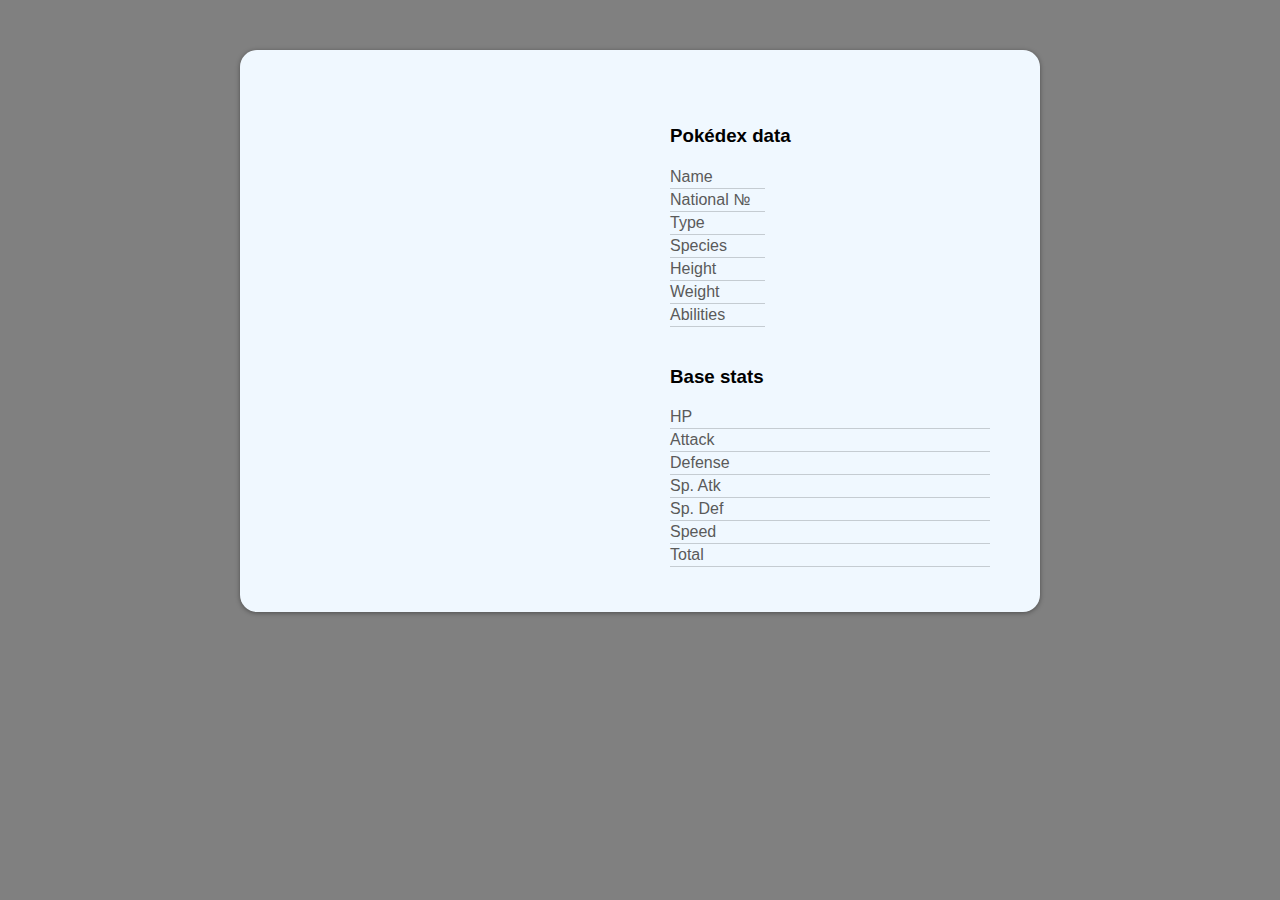
<file: pokemon.html>
<html lang="en">
  <head>
    <meta charset="UTF-8" />
    <meta name="viewport" content="width=device-width, initial-scale=1.0" />
    <title class="pokemon-page-name"></title>
    <link rel="stylesheet" href="style.css" />
    
    <script src="https://ajax.googleapis.com/ajax/libs/jquery/3.7.1/jquery.min.js"></script>
    <script src="pokemon.js"></script>
  </head>
  <body>
    <div class="pokemon-page">
      <h1 id="pokemon-page-name"></h1>
      <div class="pokemon-main-content">
        <div class="pokemon-page-image"></div>
        <div class="pokemon-page-details">
          <h3>Pokédex data</h3>
          <table>
            <tr>
              <td>Name</td>
              <td class="pokemon-page-name"></td>
            </tr>
            <tr>
              <td>National №</td>
              <td class="pokemon-page-id"></td>
            </tr>
            <tr>
              <td>Type</td>
              <td class="pokemon-type"></td>
            </tr>
            <tr>
              <td>Species</td>
              <td class="pokemon-page-species"></td>
            </tr>
            <tr>
              <td>Height</td>
              <td class="pokemon-page-height"></td>
            </tr>
            <tr>
              <td>Weight</td>
              <td class="pokemon-page-weight"></td>
            </tr>
            <tr>
              <td>Abilities</td>
              <td class="pokemon-page-abilities"></td>
            </tr>
          </table>
        </div>
        <div>
            <p class="pokemon-page-description"></p>
        </div>
        <div class="pokemon-page-stats">
          <h3>Base stats</h3>
          <table>
            <tr>
                <td style="width: 15%;">HP</td>
                <td style="width: 15%;" class="hp-val"></td>
                <td class="bar hp"><div></div></td>
            </tr>
            <tr>
                <td>Attack</td>
                <td class="attack-val"></td>
                <td class="bar attack"><div></div></td>
            </tr>
            <tr>
                <td>Defense</td>
                <td class="defense-val"></td>
                <td class="bar defense"><div></div></td>
            </tr>
            <tr>
                <td>Sp. Atk</td>
                <td class="sp-attack-val"></td>
                <td class="bar sp-attack"><div></div></td>
            </tr>
            <tr>
                <td>Sp. Def</td>
                <td class="sp-defense-val"></td>
                <td class="bar sp-defense"><div></div></td>
            </tr>
            <tr>
                <td>Speed</td>
                <td class="speed-val"></td>
                <td class="bar speed"><div></div></td>
            </tr>
            <tr>
                <td>Total</td>
                <td colspan="2" class="total"></td>
            </tr>
          </table>
        </div>
      </div>
    </div>
  </body>
</html>
</file>
<file: style.css>
*{
    font-family: 'Gill Sans', 'Gill Sans MT', Calibri, 'Trebuchet MS', sans-serif;
    box-sizing: border-box;
}
body{
    background-color: gray;
    background-attachment: fixed;
    background-position:center;
}
body h1{
    color: white;
    text-align: center;
}
.main-container{
    text-align: center;
}
.pokemon-container{
    display: inline-grid;
    grid-template-columns: auto auto auto auto auto auto auto auto auto auto;
    gap: 17px;
}
.card{
    background-color: #ffffff;
    border-width: 10px;
    width: 150px;
    height: 220px;  
    border-radius: 10px;
}
.card img{
    border-top-left-radius: 9px;
    border-top-right-radius: 9px;
    width: 100%;
    height: 145px;
    padding: 20px;
}
.card ul{
    padding: 0px;
    margin: 0px;
    text-align: center;
}
.pokemon-id{
    padding-top: 5px;
    font-size: 10px;
}
.pokemon-name{
    padding-bottom: 4px;
    color: blue;
    font-weight: bold;
}
.card:hover:has(.normal){
  background-color: #ffffff;
  border-width: 10px;
  border-color: black;
  width: 150px;
  height: 220px;  
  border-radius: 10px;
  filter:drop-shadow(0 1px 15px #A8A77A);
  transition: 0.3s;
}
.normal{
    background-color: #A8A77A;
    color: #ffffff;
    border-radius: 30px;
    padding-left: 5px;
    padding-right: 5px;
}
.fire{
    background-color: #EE8130;
    color: #ffffff;
    border-radius: 30px;
    padding-left: 5px;
    padding-right: 5px;
}
.card:hover:has(.fire){
  background-color: #ffffff;
  border-width: 10px;
  border-color: black;
  width: 150px;
  height: 220px;  
  border-radius: 10px;
  filter:drop-shadow(0 1px 15px #EE8130);
  transition: 0.3s;
}
.water{
    background-color: #6390F0;
    color: #ffffff;
    border-radius: 30px;
    padding-left: 5px;
    padding-right: 5px;
}
.card:hover:has(.water){
  background-color: #ffffff;
  border-width: 10px;
  border-color: black;
  width: 150px;
  height: 220px;  
  border-radius: 10px;
  filter:drop-shadow(0 1px 15px #6390F0);
  transition: 0.3s;
}
.poison{
    background-color: #A33EA1;
    color: #ffffff;
    border-radius: 30px;
    padding-left: 5px;
    padding-right: 5px;
}
.card:hover:has(.poison){
  background-color: #ffffff;
  border-width: 10px;
  border-color: black;
  width: 150px;
  height: 220px;  
  border-radius: 10px;
  filter:drop-shadow(0 1px 15px #A33EA1);
  transition: 0.3s;
}
.grass{
    background-color: #7AC74C;
    color: #ffffff;
    border-radius: 30px;
    padding-left: 5px;
    padding-right: 5px;
}
.card:hover:has(.grass){
  background-color: #ffffff;
  border-width: 10px;
  border-color: black;
  width: 150px;
  height: 220px;  
  border-radius: 10px;
  filter:drop-shadow(0 1px 15px #7AC74C);
  transition: 0.3s;
}
.electric{
    background-color: #F7D02C;
    color: #ffffff;
    border-radius: 30px;
    padding-left: 5px;
    padding-right: 5px;
}
.card:hover:has(.electric){
  background-color: #ffffff;
  border-width: 10px;
  border-color: black;
  width: 150px;
  height: 220px;  
  border-radius: 10px;
  filter:drop-shadow(0 1px 15px #F7D02C);
  transition: 0.3s;
}
.ice{
    background-color: #96D9D6;
    color: #ffffff;
    border-radius: 30px;
    padding-left: 5px;
    padding-right: 5px;
}
.card:hover:has(.ice){
  background-color: #ffffff;
  border-width: 10px;
  border-color: black;
  width: 150px;
  height: 220px;  
  border-radius: 10px;
  filter:drop-shadow(0 1px 15px #96D9D6);
  transition: 0.3s;
}
.fighting{
    background-color: #C22E28;
    color: #ffffff;
    border-radius: 30px;
    padding-left: 5px;
    padding-right: 5px;
}
.card:hover:has(.fighting){
  background-color: #ffffff;
  border-width: 10px;
  border-color: black;
  width: 150px;
  height: 220px;  
  border-radius: 10px;
  filter:drop-shadow(0 1px 15px #C22E28);
  transition: 0.3s;
}
.ground{
    background-color: #E2BF65;
    color: #ffffff;
    border-radius: 30px;
    padding-left: 5px;
    padding-right: 5px;
}
.card:hover:has(.ground){
  background-color: #ffffff;
  border-width: 10px;
  border-color: black;
  width: 150px;
  height: 220px;  
  border-radius: 10px;
  filter:drop-shadow(0 1px 15px #E2BF65);
  transition: 0.3s;
}
.flying{
    background-color: #A98FF3;
    color: #ffffff;
    border-radius: 30px;
    padding-left: 5px;
    padding-right: 5px;
}
.card:hover:has(.flying){
  background-color: #ffffff;
  border-width: 10px;
  border-color: black;
  width: 150px;
  height: 220px;  
  border-radius: 10px;
  filter:drop-shadow(0 1px 15px #A98FF3);
  transition: 0.3s;
}
.bug{
    background-color: #A6B91A;
    color: #ffffff;
    border-radius: 30px;
    padding-left: 5px;
    padding-right: 5px;
}
.card:hover:has(.bug){
  background-color: #ffffff;
  border-width: 10px;
  border-color: black;
  width: 150px;
  height: 220px;  
  border-radius: 10px;
  filter:drop-shadow(0 1px 15px #A6B91A);
  transition: 0.3s;
}
.rock{
    background-color: #B6A136;
    color: #ffffff;
    border-radius: 30px;
    padding-left: 5px;
    padding-right: 5px;
}
.card:hover:has(.rock){
  background-color: #ffffff;
  border-width: 10px;
  border-color: black;
  width: 150px;
  height: 220px;  
  border-radius: 10px;
  filter:drop-shadow(0 1px 15px #B6A136);
  transition: 0.3s;
}
.ghost{
    background-color: #735797;
    color: #ffffff;
    border-radius: 30px;
    padding-left: 5px;
    padding-right: 5px;
}
.card:hover:has(.ghost){
  background-color: #ffffff;
  border-width: 10px;
  border-color: black;
  width: 150px;
  height: 220px;  
  border-radius: 10px;
  filter:drop-shadow(0 1px 15px #735797);
  transition: 0.3s;
}
.dragon{
    background-color: #6F35FC;
    color: #ffffff;
    border-radius: 30px;
    padding-left: 5px;
    padding-right: 5px;
}
.card:hover:has(.dragon){
  background-color: #ffffff;
  border-width: 10px;
  border-color: black;
  width: 150px;
  height: 220px;  
  border-radius: 10px;
  filter:drop-shadow(0 1px 15px #6F35FC);
  transition: 0.3s;
}
.dark{
    background-color: #705746;
    color: #ffffff;
    border-radius: 30px;
    padding-left: 5px;
    padding-right: 5px;
}
.card:hover:has(.dark){
  background-color: #ffffff;
  border-width: 10px;
  border-color: black;
  width: 150px;
  height: 220px;  
  border-radius: 10px;
  filter:drop-shadow(0 1px 15px #705746);
  transition: 0.3s;
}
.steel{
    background-color: #B7B7CE;
    color: #ffffff;
    border-radius: 30px;
    padding-left: 5px;
    padding-right: 5px;
}
.card:hover:has(.steel){
  background-color: #ffffff;
  border-width: 10px;
  border-color: black;
  width: 150px;
  height: 220px;  
  border-radius: 10px;
  filter:drop-shadow(0 1px 15px #B7B7CE);
  transition: 0.3s;
}
.fairy{
    background-color: #D685AD;
    color: #ffffff;
    border-radius: 30px;
    padding-left: 5px;
    padding-right: 5px;
}
.card:hover:has(.fairy){
  background-color: #ffffff;
  border-width: 10px;
  border-color: black;
  width: 150px;
  height: 220px;  
  border-radius: 10px;
  filter:drop-shadow(0 1px 15px #D685AD);
  transition: 0.3s;
}
.psychic{
    background-color: #F95587;
    color: #ffffff;
    border-radius: 30px;
    padding-left: 5px;
    padding-right: 5px;
}
.card:hover:has(.psychic){
  background-color: #ffffff;
  border-width: 10px;
  border-color: black;
  width: 150px;
  height: 220px;  
  border-radius: 10px;
  filter:drop-shadow(0 1px 15px #F95587);
  transition: 0.3s;
}

/* pokemon page style */
.pokemon-page {
    width: 800px;
    margin: 50px auto;
    background-color: aliceblue;
    padding: 25px;
    border-radius: 17px;
    box-shadow: 0px 1px 5px #00000065;
  }

  .pokemon-page h1 {
    color: 000;
  }
  .pokemon-page p {
    text-align: center;
    margin: 10px auto;
    font-size: 12px;
  }
  
  .pokemon-page-image {
    width: 380px;
    text-align: center;
  }
  
  .pokemon-page-image img {
    width: 240px;
    margin: 5px auto;
  }
  
  .pokemon-main-content {
    display: grid;
    grid-template-columns: 1fr 1fr;
  }
  
  .pokemon-page-details {
    padding: 10px 25px;
  }
  
  .pokemon-page-abilities span {
    font-weight: 500;
    font-size: 10px;
    margin: auto 2px;
    padding: 2px 5px;
    border-radius: 5px;
    box-shadow: 0 1px 3px -1px #000000d7;
    color: white !important;
  }
  
  .pokemon-page-stats {
    padding: 10px 25px;
  }
  
  .pokemon-page-stats table{
    margin: 10px auto;
    width: 100%;
  }
  
  .pokemon-page-stats table .bar div {
    width: 0px;
    height: 13px;
    background-color: #0dc80d;
  }
  .pokemon-main-content table{
    border-collapse: collapse;
  }
  .pokemon-main-content table tr td {
    border-bottom: 1px solid #0000002d;
    padding: 2px 0px;
  }
  
  .pokemon-page-evolution {
    display: flex;
    flex-wrap: wrap;
  }
  
  .pokemon-main-content table tr td:nth-child(1){
    color: rgb(90, 90, 90);
  }
  
  .pokemon-main-content table tr td:nth-child(2){
    padding-left: 15px;
    font-weight: 500;
  }
  
  .pokemon-page-details:has(.electric) .pokemon-page-abilities span {
    background-color: #c90;
  }
  
  .pokemon-page-details:has(.psychic) .pokemon-page-abilities span {
    background-color: #ff227a;
  }
  
  .pokemon-page-details:has(.grass) .pokemon-page-abilities span {
    background-color: green;
  }
  
  .pokemon-page-details:has(.poison) .pokemon-page-abilities span {
    background-color: purple;
  }
  
  .pokemon-page-details:has(.fire) .pokemon-page-abilities span {
    background-color: rgba(255, 68, 0, 0.81);
  }
  
  .pokemon-page-details:has(.water) .pokemon-page-abilities span {
    background-color: blue;
  }
  
  .pokemon-page-details:has(.flying) .pokemon-page-abilities span {
    background-color: darkblue;
  }
  
  .pokemon-page-details:has(.bug) .pokemon-page-abilities span {
    background-color: darkgreen;
  }
  
  .pokemon-page-details:has(.normal) .pokemon-page-abilities span {
    background-color: grey;
  }
  
  .pokemon-page-details:has(.ground) .pokemon-page-abilities span {
    background-color: #bf9926;
  }
  
  .pokemon-page-details:has(.fairy) .pokemon-page-abilities span {
    background-color: #e76de7;
  }
  
  .pokemon-page-details:has(.fighting) .pokemon-page-abilities span {
    background-color: darkred;
  }
  
  .pokemon-page-details:has(.rock) .pokemon-page-abilities span {
    background-color: #a59249;
  }
  
  .pokemon-page-details:has(.steel) .pokemon-page-abilities span {
    background-color: #8e8ea4;
  }
  
  .pokemon-page-details:has(.dark) .pokemon-page-abilities span {
    background-color: #573e31;
  }
  
  .pokemon-page-details:has(.ice) .pokemon-page-abilities span {
    background-color: #0af;
  }
  
  .pokemon-page-details:has(.ghost) .pokemon-page-abilities span {
    background-color: #5454b3;
  }
  
  .pokemon-page-details:has(.dragon) .pokemon-page-abilities span {
    background-color: #4e38e9;
  }
</file>
